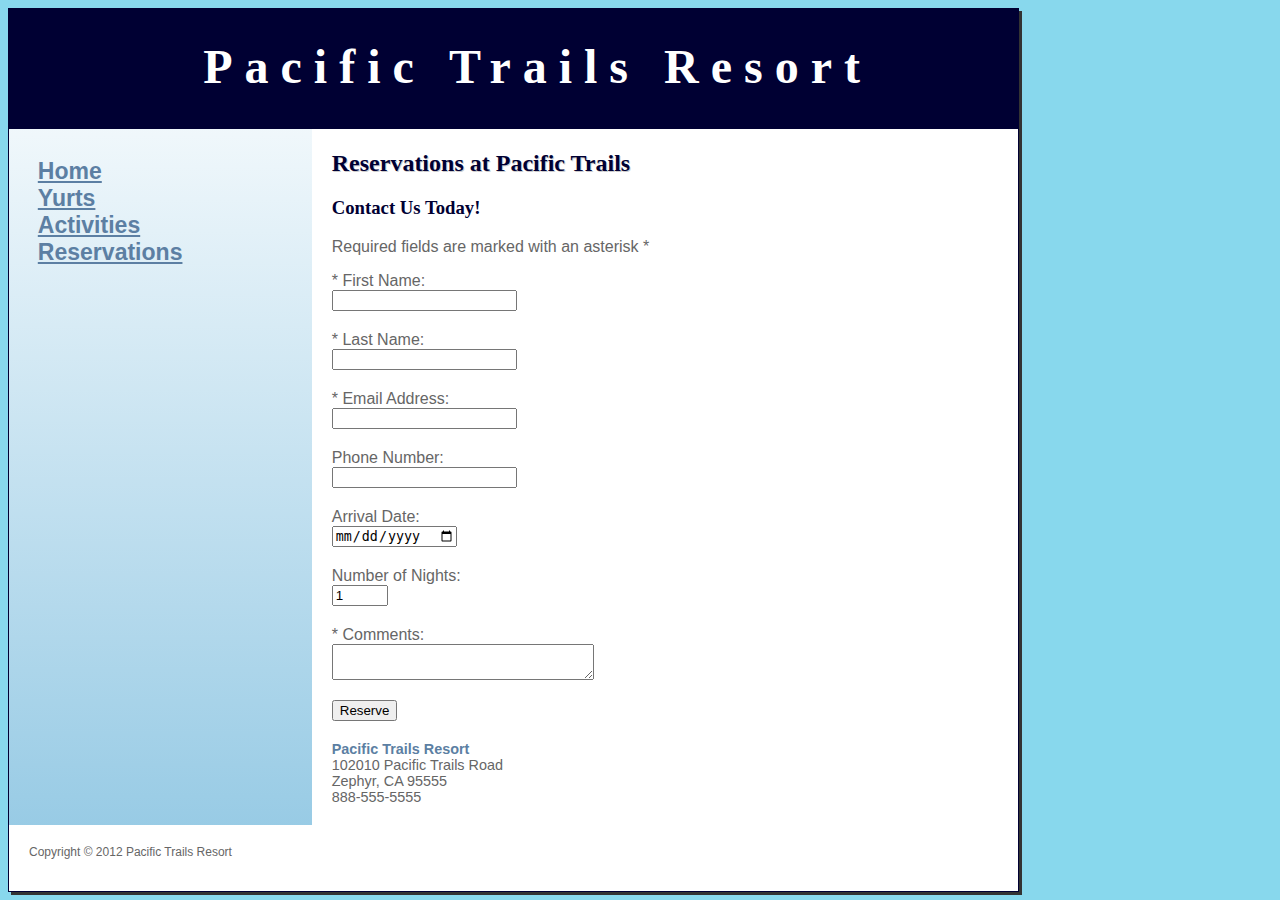
<file: reservations.html>
<!DOCTYPE html>
<html lang="en">
    <head>
        <title>Pacific Trails Resort - Reservations</title>
        <meta charset="utf-8">
        <meta name="viewport" content="width=device-width,initial-scale=1.0">
        <link rel="stylesheet" href="pacific.css">
    </head>
    <body>
        <div id="wrapper">
            <header>
                <h1>Pacific Trails Resort</h1>
            </header>
            <nav>
                <ul>
                    <li><a href="index.html">Home</a></li>
                    <li><a href="yurts.html">Yurts</a></li>
                    <li><a href="activities.html">Activities</a></li>
                    <li><a href="reservations.html">Reservations</a></li>
                </ul>
            </nav><main>
                <h2>Reservations at Pacific Trails</h2>
                <h3>Contact Us Today!</h3>
                <p>Required fields are marked with an asterisk *</p>
                <form action="https://webdevbasics.net/scripts/pacific.php" method="post">
                    <label for="myFirstName">* First Name:</label>
                    <input type="text" id="myFirstName" name="myFirstName" required>

                    <label for="myLastName">* Last Name:</label>
                    <input type="text" id="myLastName" name="myLastName" required>

                    <label for="myEmail">* Email Address:</label>
                    <input type="email" id="myEmail" name="myEmail" required>

                    <label for="myPhoneNumber">Phone Number:</label>
                    <input type="tel" id="myPhoneNumber" name="myPhoneNumber" pattern="[0-9]{3}-[0-9]{3}-[0-9]{4}">

                    <label for="myArrivalDate">Arrival Date:</label>
                    <input type="date" id="myArrivalDate" name="myArrivalDate">

                    <label for="numNights">Number of Nights:</label>
                    <input type="number" min="1" max="14" id="numNights" name="numNights" value="1">

                    <label for="myComments">* Comments:</label>
                    <textarea id="myComments" name="myComments" cols="30" required></textarea>

                    <input type="submit" value="Reserve">

                </form>

                <div id="contact">
                    <span class="resort">Pacific Trails Resort</span><br>
                    102010 Pacific Trails Road<br>
                    Zephyr, CA 95555<br>
                    888-555-5555
                </div>
            </main>
            <footer>
                Copyright &copy; 2012 Pacific Trails Resort
                <p><a href="mailto:youremail@my.centennialcollege.ca"></a></p>
            </footer>
        </div>
    </body>
</html>
</file>
<file: pacific.css>
*{
    box-sizing:border-box;
}

body{
    background-color:#88D8ED;
    color:#666666;
    font-family:Arial, Helvetica, sans-serif;
}

header{
    background-color:#000033;
    color:#FFFFFF;
    height:120px;
    text-align:center;
    padding-top:30px;
    padding-left:3em;
}

nav{
    font-weight:bold;
    padding:1.5em;
    font-size:120%;
    display:inline-block;
    width:30%;
    vertical-align: top;
}

nav > ul {
    list-style-type:none;
    font-size:1.2em;
    margin:0px;
    padding-left:0px;
}
nav a {
    transition: color 3s ease-out;
}
nav a:link {
    color:#5C7FA3;
}

nav a:visited {
    color:#344873;
}

nav a:hover {
    color:#A52A2A;
}


main{
    padding-top:1px;
    padding-left:20px;
    padding-right:20px;
    padding-bottom:20px;
    display:inline-block;
    width:70%;
    vertical-align: top;
    background-color:#FFFFFF;
}

h1, h2, h3 {
    font-family:Georgia, 'Times New Roman', Times, serif
}

h3 {
    color: #000033;
}

h2{
    color:#000033;
    text-shadow:1px 1px #CCCCCC;
}

h1 {
    margin-top:0px;
    margin-bottom:0px;
    font-size:3em;
    letter-spacing:0.25em;
}

main ul {
    list-style-image: url(images/marker.gif);
}

table, td, th{
    border:2px solid #3399CC;
    border-collapse: collapse;
}

td, th {
    padding: 0.5em;
    text-align: center;
}

tr:nth-of-type(odd) {
    background-color: #a6d6e9;
}

footer {
    font-size: 75%;
    padding: 20px;
    background-color:#FFFFFF;
}

label{
    display:block;
}

input, textarea{
    display:block;
    margin-bottom:20px;
}

video{
    float:right;
    padding: 20px;
    margin-bottom: 20px;
}

.text{
    text-align: left;
}

.resort{
    color:#5C7FA3;
    font-weight: 700;
}

#contact {
    font-size:90%;
}

#wrapper{
    width:80%;
    background-color:#90C7E3;
    background-image: linear-gradient(#FFFFFF, #90C7E3);
    min-width:960px;
    max-width:2048px;
    box-shadow:3px 3px #333333;
    border:1px solid #000033;
}

#homehero{
    height:300px;
    background-image: url(images/coast.jpg);
    background-size:100%;
    background-position:center;
}

#yurthero{
    height:300px;
    background-image: url(images/yurt.jpg);
    background-size:100%;
    background-position:center;
}

#trailhero{
    height:300px;
    background-image: url(images/trail.jpg);
    background-size:100%;
    background-position:center;
}

#mobile{
    display:none;
}
#thumbnails{
    display: flex;
    flex-direction: column;
    gap: 10px;
}
#bigimage{
    width: 100%;
    height: auto;
    padding: 5%;
}
#grid {
    display: grid;
    grid-template-columns: 30% 70%;
    grid-gap: 20px;
    align-items: center;
    justify-items: center;
    margin-top: 5px;
}
@media only screen and (max-width:1024px) {
    body{
        margin:0px;
        background-color: #FFFFFF;
    }
    #wrapper{
        min-width:400px;
        width:auto;
        box-shadow:none;
        border:none;
    }
    header{
        height:auto;
        padding: 0.5em 0em;
    }
    h1{
        letter-spacing:0.1em;
    }
    nav{
        display:block;
        width:auto;
    }
    main{
        display:block;
        width:auto;
    }
    nav > ul {
        display:flex;
        justify-content:space-around;
    }
    nav li {
        display:inline-block;
    }
}

@media only screen and (max-width:600px) {
    main{
        padding:0.1em 1em;
        font-size:90%;
    }
    h1{
        font-size:2em;
    }
    nav{
        padding:0px;
    }
    nav > ul {
        display:block;
        text-align:center;
    }
    nav li {
        display:block;
        margin:0px;
        border-bottom:2px solid #330000;
    }
    nav a{
        display:block;
    }
    #homehero,#yurthero,#trailhero{
        display:none;
    }
    #mobile{
        display:inline;
    }
    #desktop{
        display:none;
    }
    
}
</file>
